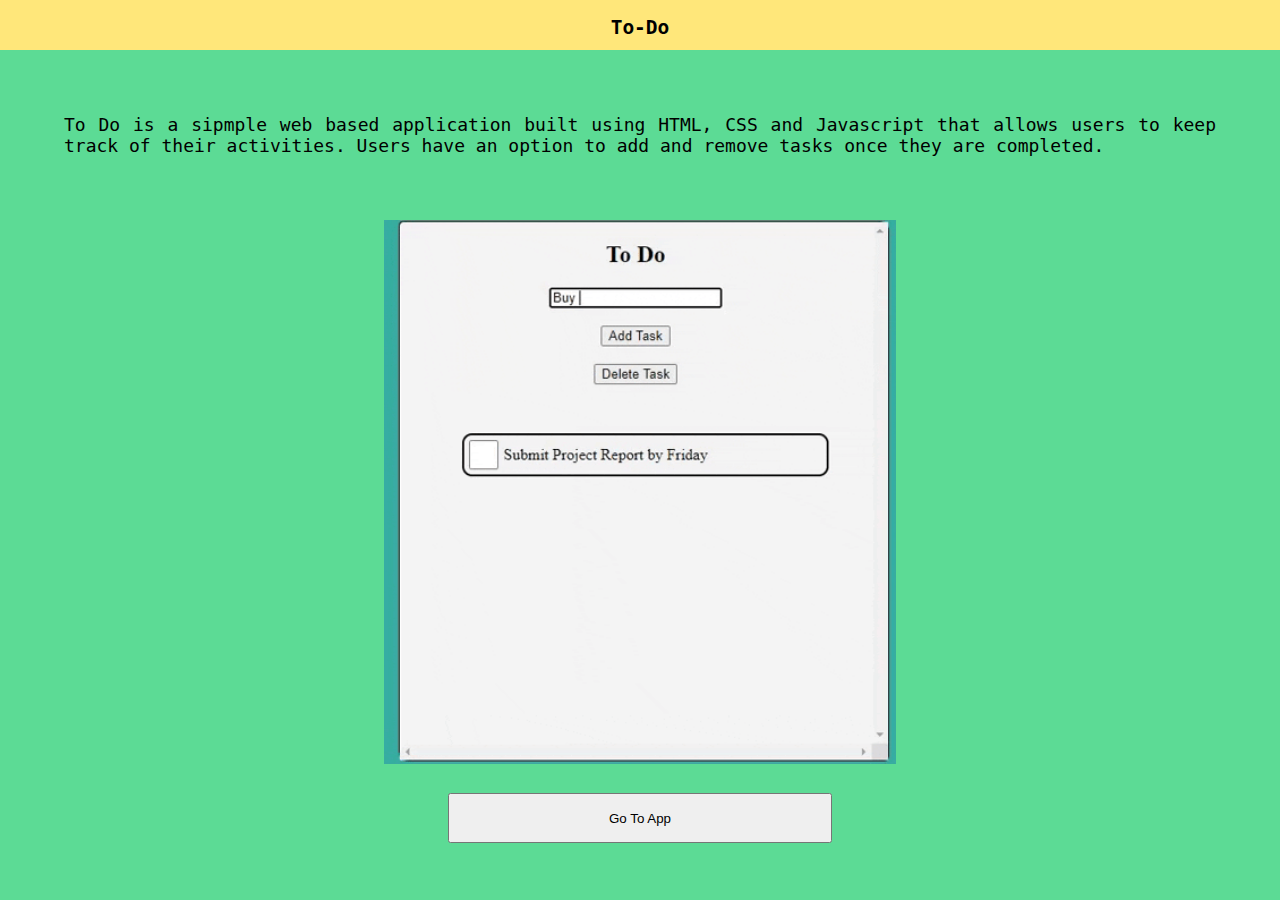
<file: index.html>
<!DOCTYPE html>
<meta name="viewport" content="width=device-width, initial-scale=1.0">
<html>

<head>
    <title>To-Do</title>
    <link rel="stylesheet" type="text/css" href="css/indexstyle.css">
</head>

<body>
    <nav>
        <h2> To-Do </h2>
    </nav>

    <section class="one">
        <div class="wrap">
            <div class="text">
                <p>To Do is a sipmple web based application built using HTML, CSS and Javascript that allows users to keep track of their activities. Users have an option to add and remove tasks once they are completed.
                </p>
            </div>
            <img src="image/todo.gif" style=" width: 40%; margin-left: 30%; margin-bottom:1% ">
            <br>
        </div>
        <button id="openfile" onclick="openfile()">Go To App</button>
        <br>
        </div>
    </section>

    <script>
        function openfile() {
            window.location.replace("app.html")
        }
    </script>

</body>

</html>
</file>
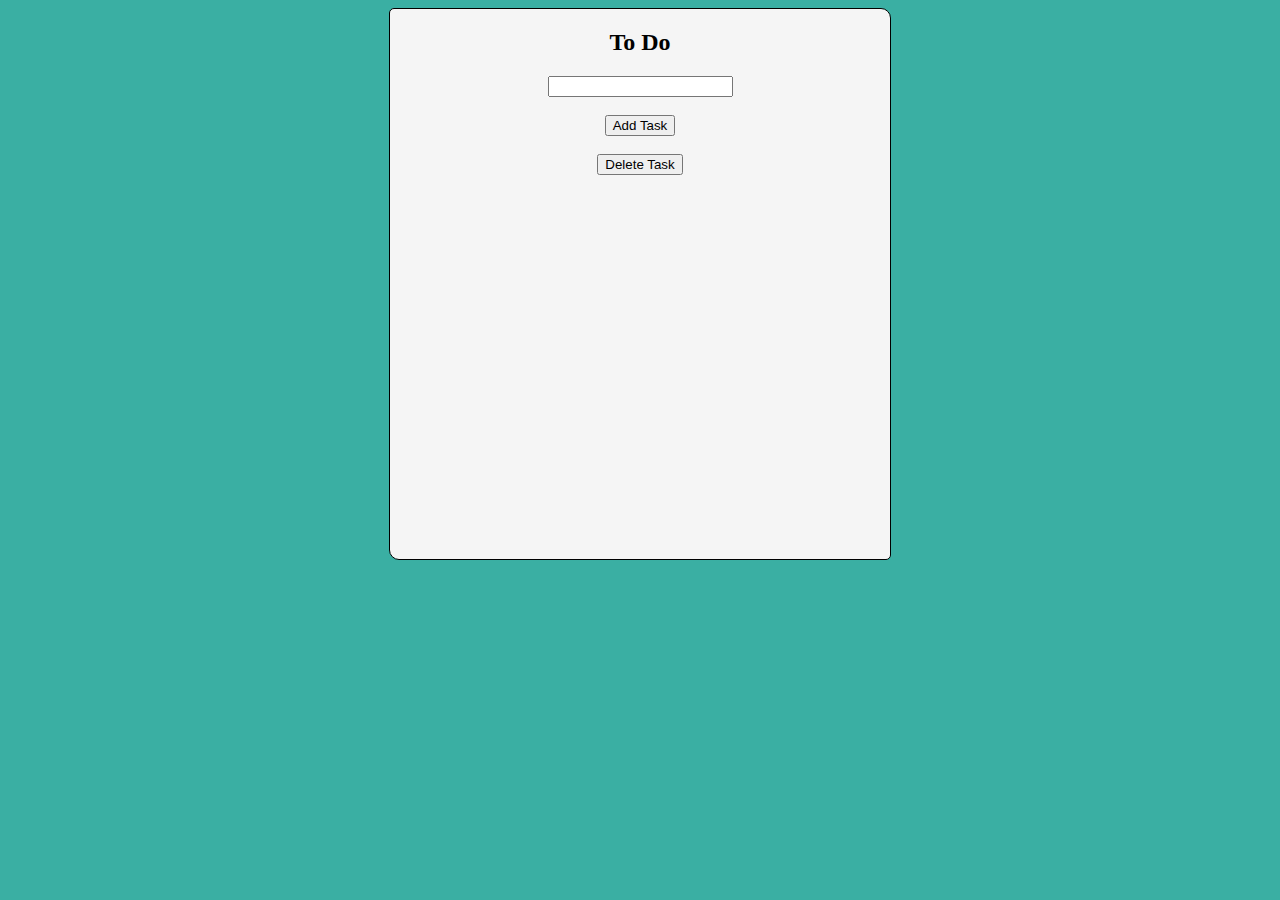
<file: app.html>
<!DOCTYPE html>
<meta name="viewport" content="width=device-width, initial-scale=1.0">

<head>
    <title> To-Do </title>
    <link rel="stylesheet" href="css/style.css">
</head>

<body>
    <div id="container">
        <div id class="action">
            <h2>To Do </h2>
            <input type="text" id="input" required>
            <br><br>
            <button type="button" id="add">Add Task</button>
            <br><br>
            <button type="button" id="delete">Delete Task</button>
        </div>
        <ul id="list">
            <li class="done"><input type="checkbox" id="check">
                <label>Do Assignments</label>
            </li>
        </ul>
    </div>
    <script src="js/jscript.js">
    </script>
</body>

</html>
</file>
<file: css/indexstyle.css>
body {
    background: #5cdb95;
    margin: 0px;
}

nav {
    background-color: #FFE77AFF;
    margin: 0px;
    padding: 0%;
    width: auto;
    height: 50px;
    text-align: center;
}

nav h2 {
    color: black;
    font-family: monospace;
    display: inline-block;
}

section .text {
    color: black;
    font-family: monospace;
    text-align: justify;
    margin: 5%;
    font-size: 18px;
}

.one button {
    width: 30%;
    height: 60%;
    margin-top: 1%;
    margin-left: 35%;
    margin-bottom: 3%;
    align-items: center;
    transition-duration: 0.4s;
    top: 50%;
    bottom: 50%;
    height: 50px;
}

.one button:hover {
    background-color: #5cdb95;
    color: white;
}
</file>
<file: css/style.css>
body {
    background: #3aafa3;
    ;
}

#container {
    width: fit-content;
    height: 550px;
    width: 500px;
    margin: 0 auto;
    text-align: center;
    background: whitesmoke;
    overflow: auto;
    color: black;
    border: 1px solid black;
    border-radius: 5px 10px;
}

#container ul {
    margin-top: 50px;
    padding-left: 20px;
}

#container ul li {
    list-style: none;
    border: 2px solid black;
    width: 80%;
    opacity: 0;
    transition: opacity 0.5s ease-in-out;
    margin: 5px auto;
    text-align: left;
}

#container ul li label {
    margin: 0 auto;
    vertical-align: middle;
    height: 100%;
    line-height: 40px;
    font-size: medium;
}

#container ul li #check {
    float: left;
    width: 30px;
    height: 30px;
    margin: 5px;
    border: 2px solid #b5c5dd;
    position: relative;
    outline: 0;
}

#container ul li #check:checked::after {
    font-size: 20px;
    position: absolute;
    top: 0px;
    left: 7px;
    color: black;
}

#container ul li input[type='checkbox']:checked+label {
    text-decoration: line-through;
    color: rgba(0, 0, 0, 0.3);
}

#container .controls {
    width: 60%;
    margin: auto;
}

#container .controls #input {
    width: 100%;
    height: 30px;
    font-size: 20px;
    padding-left: 5px;
    box-sizing: border-box;
    margin-bottom: 20px;
    border: 2px solid #b5c5dd;
    border-radius: 10px;
}

#container .controls #input:focus {
    outline: 0;
}

#container .controls button {
    width: 100%;
    background: white;
    border: none;
    height: 30px;
    margin-top: 2px;
    cursor: pointer;
    color: white;
}

#container .controls button:focus {
    outline: 0;
}

#container .controls button:hover {
    transform: scale(1.05);
}

#container .controls #add {
    background-color: #2980b9;
    border-radius: 10px;
}

#container .controls #remove {
    background-color: #c0392b;
    border-radius: 10px;
}

#container .mycheck {
    opacity: 1;
    border-radius: 10px;
}

.visual {
    opacity: 1 !important;
    border-radius: 10px;
}
</file>
